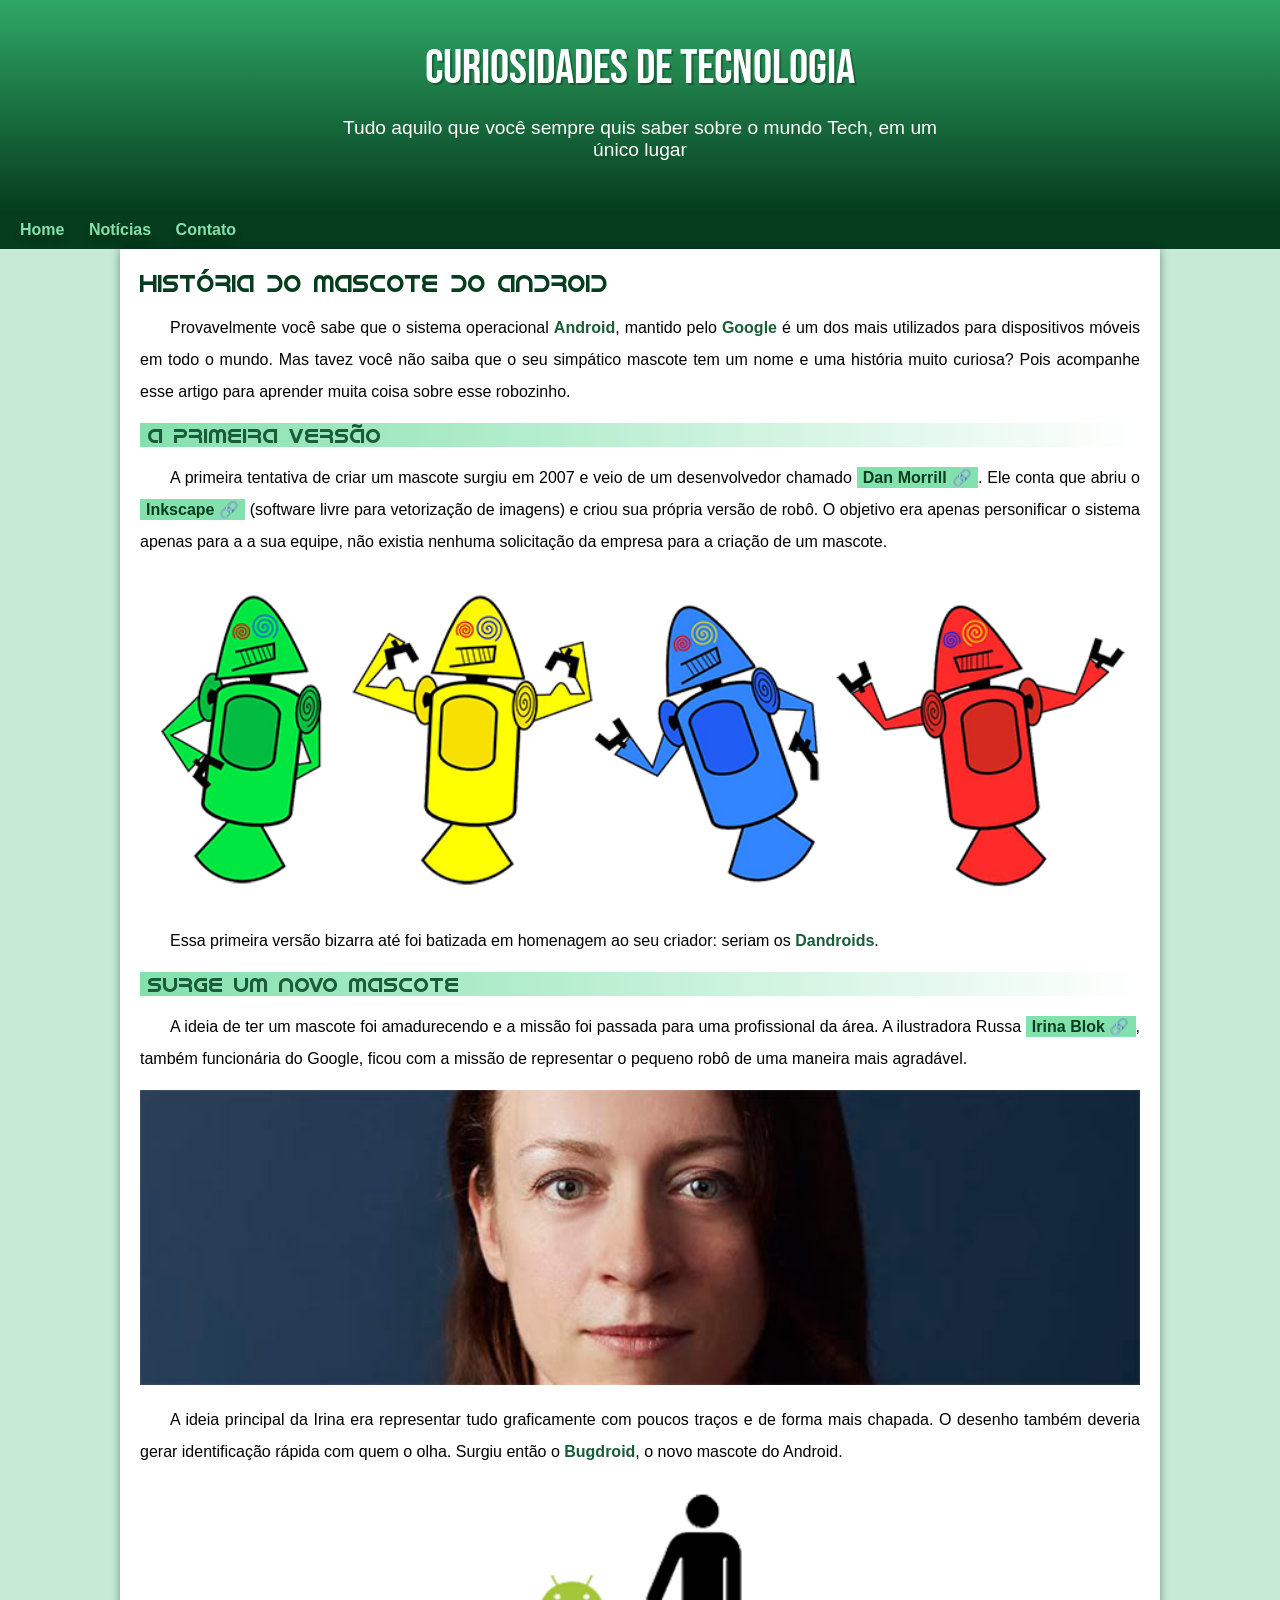
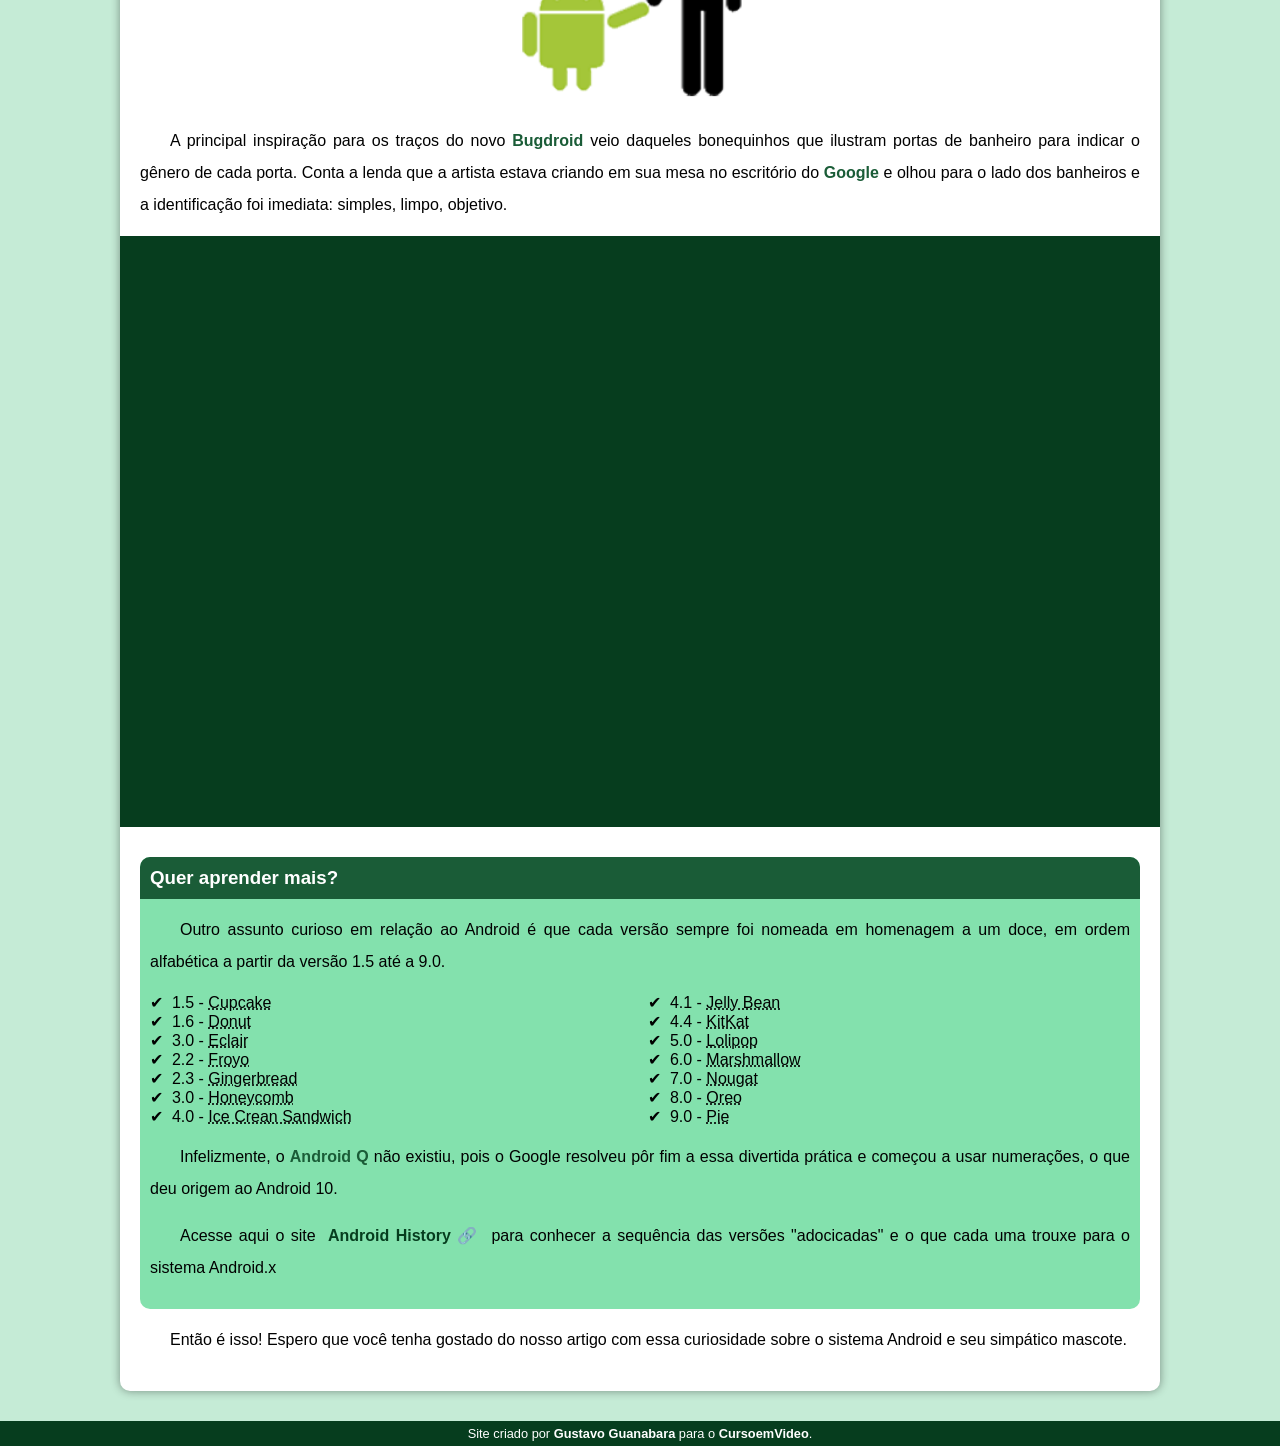
<file: index.html>
<!DOCTYPE html>
<html lang="pt-br">
<head>
    <meta charset="UTF-8">
    <meta name="viewport" content="width=device-width, initial-scale=1.0">
    <title>Como surgiu o mascote do android</title>
    <link rel="shortcut icon" href="imagens/favicon.ico" type="image/x-icon">
    <link rel="stylesheet" href="estilo/style.css">
    
</head>
<body>
    <header>
        <h1>Curiosidades de Tecnologia</h1>
        <p>Tudo aquilo que você sempre quis saber sobre o mundo Tech, em um único lugar</p>
    </header>
    <nav>
        <a href="#">Home</a>
        <a href="#">Notícias</a>
        <a href="#">Contato</a>
    </nav>
    <main>
        <article>
            <h1>História do Mascote do Android</h1>

            <p>Provavelmente você sabe que o sistema operacional <strong>Android</strong>, mantido pelo <strong>Google</strong> é um dos mais utilizados para dispositivos móveis em todo o mundo. Mas tavez você não saiba que o seu simpático mascote tem um nome e uma história muito curiosa? Pois acompanhe esse artigo para aprender muita coisa sobre esse robozinho.</p>

            <h2>A primeira versão</h2>

            <p>A primeira tentativa de criar um mascote surgiu em 2007 e veio de um desenvolvedor chamado <a href="https://androidcommunity.com/dan-morrill-shows-us-the-android-mascot-that-almost-was-20130103/" target="_blank" class="externo">Dan Morrill</a>. Ele conta que abriu o <a href="https://inkscape.en.softonic.com/" target="_blank" class="externo">Inkscape</a> (software livre para vetorização de imagens) e criou sua própria versão de robô. O objetivo era apenas personificar o sistema apenas para a a sua equipe, não existia nenhuma solicitação da empresa para a criação de um mascote.</p>

            <picture>
                <source media="(max-width: 800px)" srcset="imagens/dan-droids-pq.png">
                <img src="imagens/dan-droids.png" alt="primeiro mascote do android">
            </picture>

            <p>Essa primeira versão bizarra até foi batizada em homenagem ao seu criador: seriam os <strong>Dandroids</strong>.</p>

            <h2>Surge um novo mascote</h2>

            <p>A ideia de ter um mascote foi amadurecendo e a missão foi passada para uma profissional da área. A ilustradora Russa <a href="https://www.irinablok.com/android" target="_blank" class="externo">Irina Blok</a>, também funcionária do Google, ficou com a missão de representar o pequeno robô de uma maneira mais agradável.</p>

            <picture>
                <source media="(max-width: 670px)" srcset="imagens/irina-blok-pq.jpg">
                <img src="imagens/irina-blok.jpg" alt="irina-blok, criadora do bugdroid">
            </picture>

            <p>A ideia principal da Irina era representar tudo graficamente com poucos traços e de forma mais chapada. O desenho também deveria gerar identificação rápida com quem o olha. Surgiu então o <strong>Bugdroid</strong>, o novo mascote do Android.</p>

            <img src="imagens/bugdroid.png" class="pequena" alt="Bugdroid">

            <p>A principal inspiração para os traços do novo <strong>Bugdroid</strong> veio daqueles bonequinhos que ilustram portas de banheiro para indicar o gênero de cada porta. Conta a lenda que a artista estava criando em sua mesa no escritório do <strong>Google</strong> e olhou para o lado dos banheiros e a identificação foi imediata: simples, limpo, objetivo.</p>

            <div class="video">
                <iframe width="560" height="315" src="https://www.youtube.com/embed/l2UDgpLz20M?si=pXQAslGiJJbhdPmP" title="YouTube video player" frameborder="0" allow="accelerometer; autoplay; clipboard-write; encrypted-media; gyroscope; picture-in-picture; web-share" referrerpolicy="strict-origin-when-cross-origin" allowfullscreen></iframe>
            </div>
            
            <aside>
                <h3>Quer aprender mais?</h3>
                <p>Outro assunto curioso em relação ao Android é que cada versão sempre foi nomeada em homenagem a um doce, em ordem alfabética a partir da versão 1.5 até a 9.0.</p>
                <ul>
                    <li>1.5 - <abbr title="Bolo de Copo">Cupcake</abbr></li>
                    <li>1.6 - <abbr title="Rosquinha">Donut</abbr></li>
                    <li>3.0 - <abbr title="Bomba">Eclair</abbr></li>
                    <li>2.2 - <abbr title="Iogurte Congelado">Froyo</abbr></li>
                    <li>2.3 - <abbr title="Biscoito de Gengibre">Gingerbread</abbr></li>
                    <li>3.0 - <abbr title="Favo de Mel">Honeycomb</abbr></li>
                    <li>4.0 - <abbr title="Sanduiche de Sorvete">Ice Crean Sandwich</abbr></li>
                    <li>4.1 - <abbr title=" Jujuba">Jelly Bean</abbr></li>
                    <li>4.4 - <abbr title=" KitKat">KitKat</abbr></li>
                    <li>5.0 - <abbr title="Pitulito">Lolipop</abbr></li>
                    <li>6.0 - <abbr title="Marshmallow">Marshmallow</abbr></li>
                    <li>7.0 - <abbr title="Torrone">Nougat</abbr></li>
                    <li>8.0 - <abbr title="Oreo">Oreo</abbr></li>
                    <li>9.0 - <abbr title="Torta">Pie</abbr></li>
                </ul>
                
                    <p>
                        Infelizmente, o <strong>Android Q</strong> não existiu, pois o Google resolveu pôr fim a essa divertida prática e começou a usar numerações, o que deu origem ao Android 10.
                    </p>

                    <p>Acesse aqui o site <a href="https://www.android.com/intl/en_uk/history/#donut" target="_blank" class="externo">Android History</a> para conhecer a sequência das versões "adocicadas" e o que cada uma trouxe para o sistema Android.x</p>
                     
            </aside>
                 <p>Então é isso! Espero que você tenha gostado do nosso artigo com essa curiosidade sobre o sistema Android e seu simpático mascote.</p>
                    
            </article>
            
    </main>
    <footer>
        <p>Site criado por <a href="https://gustavoguanabara.github.io/" target="_blank">Gustavo Guanabara</a> para o <a href="https://www.youtube.com/cursoemvideo" target="_blank">CursoemVideo</a>.</p>
    </footer>
</body>
</html>
</file>
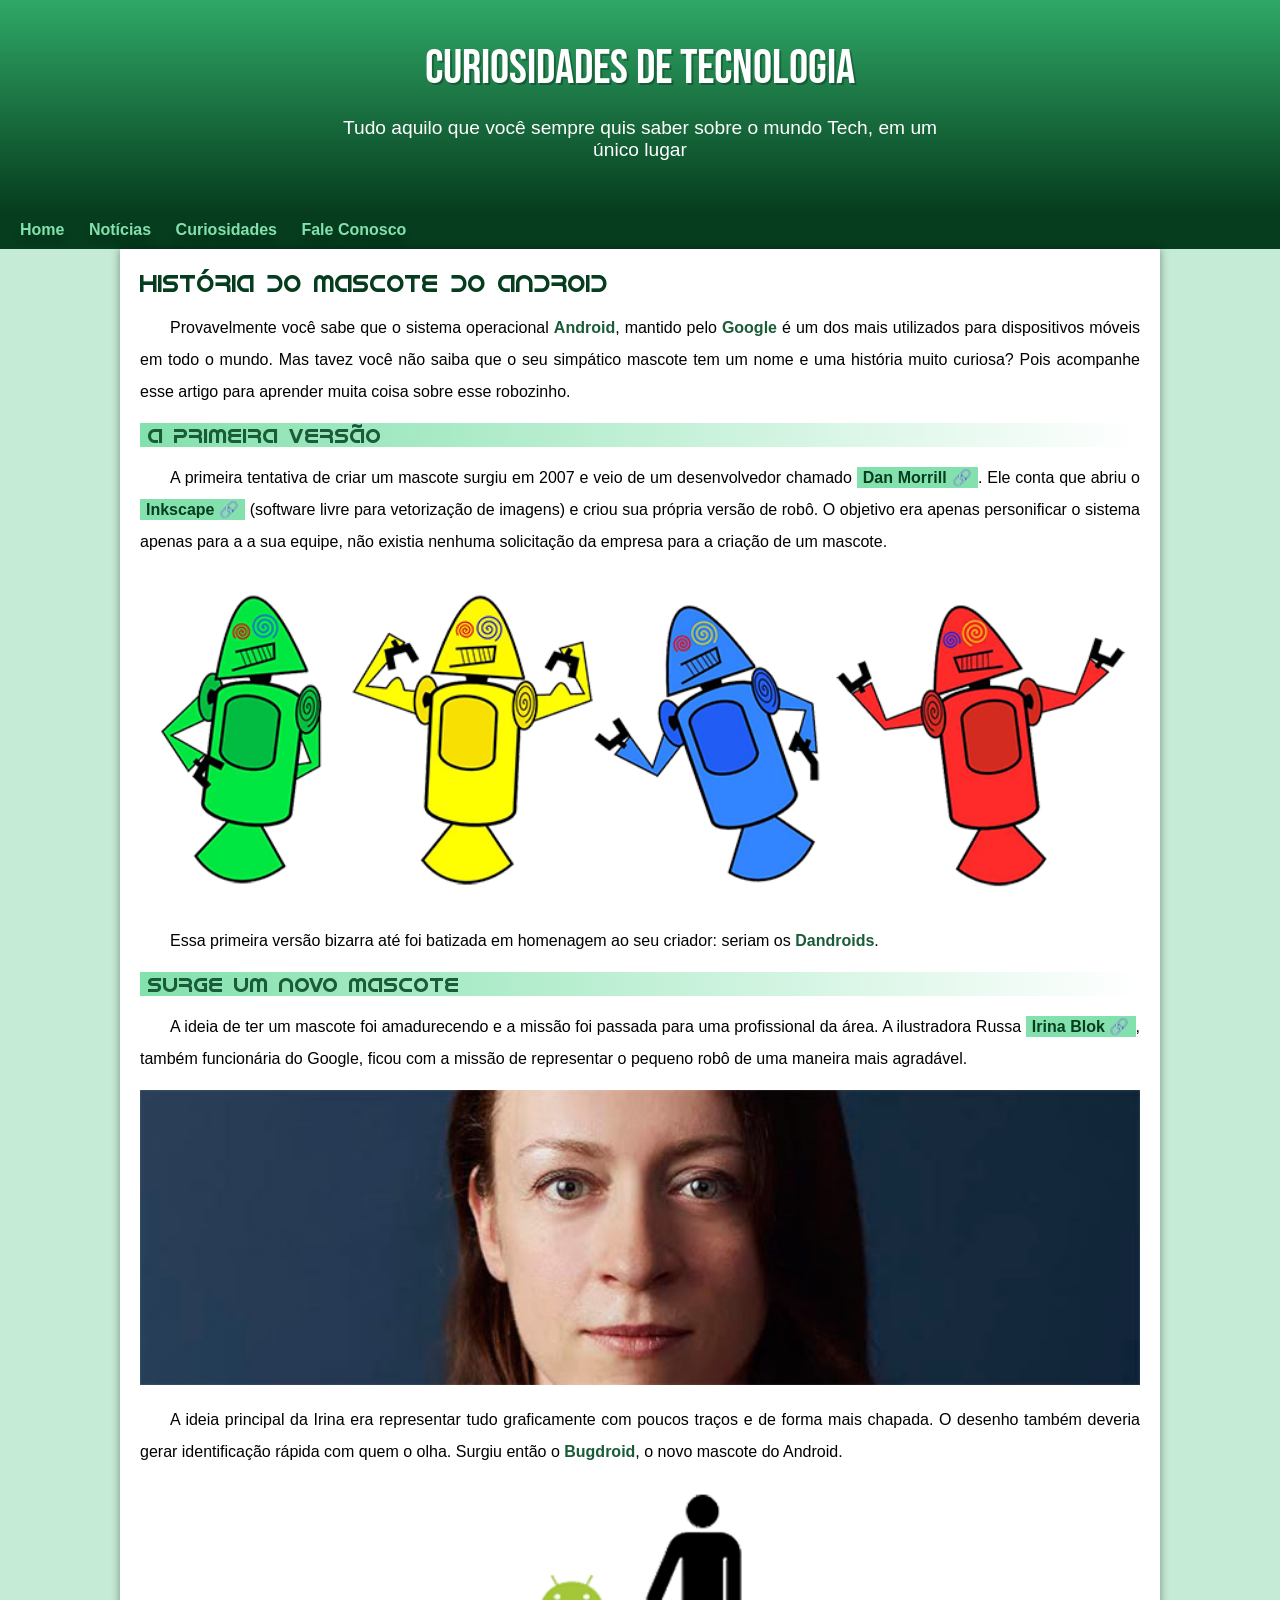
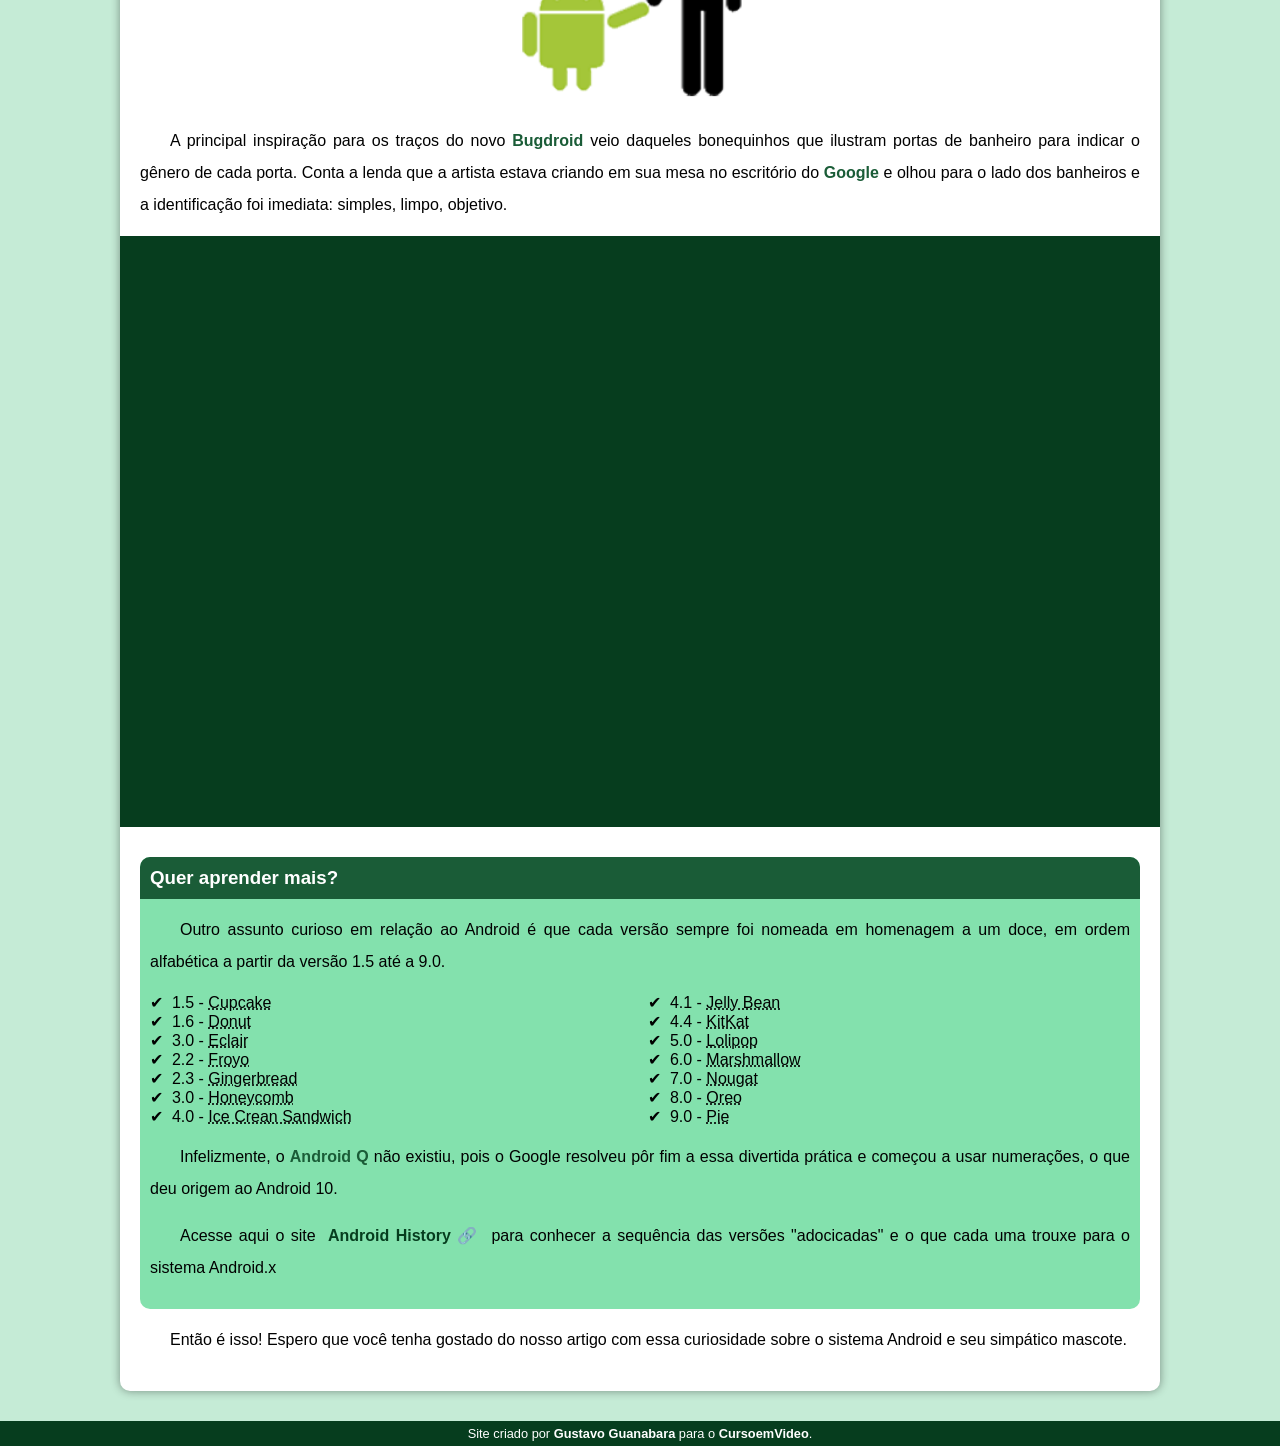
<file: index.html.html>
<!DOCTYPE html>
<html lang="pt-br">
<head>
    <meta charset="UTF-8">
    <meta name="viewport" content="width=device-width, initial-scale=1.0">
    <title>Como surgiu o mascote do android</title>
    <link rel="shortcut icon" href="imagens/favicon.ico" type="image/x-icon">
    <link rel="stylesheet" href="estilo/style.css">
    
</head>
<body>
    <header>
        <h1>Curiosidades de Tecnologia</h1>
        <p>Tudo aquilo que você sempre quis saber sobre o mundo Tech, em um único lugar</p>
    </header>
    <nav>
        <a href="#">Home</a>
        <a href="#">Notícias</a>
        <a href="#">Curiosidades</a>
        <a href="#">Fale Conosco</a>
    </nav>
    <main>
        <article>
            <h1>História do Mascote do Android</h1>

            <p>Provavelmente você sabe que o sistema operacional <strong>Android</strong>, mantido pelo <strong>Google</strong> é um dos mais utilizados para dispositivos móveis em todo o mundo. Mas tavez você não saiba que o seu simpático mascote tem um nome e uma história muito curiosa? Pois acompanhe esse artigo para aprender muita coisa sobre esse robozinho.</p>

            <h2>A primeira versão</h2>

            <p>A primeira tentativa de criar um mascote surgiu em 2007 e veio de um desenvolvedor chamado <a href="https://androidcommunity.com/dan-morrill-shows-us-the-android-mascot-that-almost-was-20130103/" target="_blank" class="externo">Dan Morrill</a>. Ele conta que abriu o <a href="https://inkscape.en.softonic.com/" target="_blank" class="externo">Inkscape</a> (software livre para vetorização de imagens) e criou sua própria versão de robô. O objetivo era apenas personificar o sistema apenas para a a sua equipe, não existia nenhuma solicitação da empresa para a criação de um mascote.</p>

            <picture>
                <source media="(max-width: 800px)" srcset="imagens/dan-droids-pq.png">
                <img src="imagens/dan-droids.png" alt="primeiro mascote do android">
            </picture>

            <p>Essa primeira versão bizarra até foi batizada em homenagem ao seu criador: seriam os <strong>Dandroids</strong>.</p>

            <h2>Surge um novo mascote</h2>

            <p>A ideia de ter um mascote foi amadurecendo e a missão foi passada para uma profissional da área. A ilustradora Russa <a href="https://www.irinablok.com/android" target="_blank" class="externo">Irina Blok</a>, também funcionária do Google, ficou com a missão de representar o pequeno robô de uma maneira mais agradável.</p>

            <picture>
                <source media="(max-width: 670px)" srcset="imagens/irina-blok-pq.jpg">
                <img src="imagens/irina-blok.jpg" alt="irina-blok, criadora do bugdroid">
            </picture>

            <p>A ideia principal da Irina era representar tudo graficamente com poucos traços e de forma mais chapada. O desenho também deveria gerar identificação rápida com quem o olha. Surgiu então o <strong>Bugdroid</strong>, o novo mascote do Android.</p>

            <img src="imagens/bugdroid.png" class="pequena" alt="Bugdroid">

            <p>A principal inspiração para os traços do novo <strong>Bugdroid</strong> veio daqueles bonequinhos que ilustram portas de banheiro para indicar o gênero de cada porta. Conta a lenda que a artista estava criando em sua mesa no escritório do <strong>Google</strong> e olhou para o lado dos banheiros e a identificação foi imediata: simples, limpo, objetivo.</p>

            <div class="video">
                <iframe width="560" height="315" src="https://www.youtube.com/embed/l2UDgpLz20M?si=pXQAslGiJJbhdPmP" title="YouTube video player" frameborder="0" allow="accelerometer; autoplay; clipboard-write; encrypted-media; gyroscope; picture-in-picture; web-share" referrerpolicy="strict-origin-when-cross-origin" allowfullscreen></iframe>
            </div>
            
            <aside>
                <h3>Quer aprender mais?</h3>
                <p>Outro assunto curioso em relação ao Android é que cada versão sempre foi nomeada em homenagem a um doce, em ordem alfabética a partir da versão 1.5 até a 9.0.</p>
                <ul>
                    <li>1.5 - <abbr title="Bolo de Copo">Cupcake</abbr></li>
                    <li>1.6 - <abbr title="Rosquinha">Donut</abbr></li>
                    <li>3.0 - <abbr title="Bomba">Eclair</abbr></li>
                    <li>2.2 - <abbr title="Iogurte Congelado">Froyo</abbr></li>
                    <li>2.3 - <abbr title="Biscoito de Gengibre">Gingerbread</abbr></li>
                    <li>3.0 - <abbr title="Favo de Mel">Honeycomb</abbr></li>
                    <li>4.0 - <abbr title="Sanduiche de Sorvete">Ice Crean Sandwich</abbr></li>
                    <li>4.1 - <abbr title=" Jujuba">Jelly Bean</abbr></li>
                    <li>4.4 - <abbr title=" KitKat">KitKat</abbr></li>
                    <li>5.0 - <abbr title="Pitulito">Lolipop</abbr></li>
                    <li>6.0 - <abbr title="Marshmallow">Marshmallow</abbr></li>
                    <li>7.0 - <abbr title="Torrone">Nougat</abbr></li>
                    <li>8.0 - <abbr title="Oreo">Oreo</abbr></li>
                    <li>9.0 - <abbr title="Torta">Pie</abbr></li>
                </ul>
                
                    <p>
                        Infelizmente, o <strong>Android Q</strong> não existiu, pois o Google resolveu pôr fim a essa divertida prática e começou a usar numerações, o que deu origem ao Android 10.
                    </p>

                    <p>Acesse aqui o site <a href="https://www.android.com/intl/en_uk/history/#donut" target="_blank" class="externo">Android History</a> para conhecer a sequência das versões "adocicadas" e o que cada uma trouxe para o sistema Android.x</p>
                     
            </aside>
                 <p>Então é isso! Espero que você tenha gostado do nosso artigo com essa curiosidade sobre o sistema Android e seu simpático mascote.</p>
                    
            </article>
            
    </main>
    <footer>
        <p>Site criado por <a href="https://gustavoguanabara.github.io/" target="_blank">Gustavo Guanabara</a> para o <a href="https://www.youtube.com/cursoemvideo" target="_blank">CursoemVideo</a>.</p>
    </footer>
</body>
</html>
</file>
<file: estilo/style.css>
@import url('https://fonts.googleapis.com/css2?family=Bebas+Neue&family=Kaushan+Script&family=Work+Sans:ital,wght@0,100..900;1,100..900&display=swap');

@font-face {
    font-family: "Android";
    src: url("/fontes/idroid.otf") format("opentype");
    font-weight: normal;
}

:root{
    --cor0: #c5ebd6;
    --cor1: #83e1ad;
    --cor2: #3ddc84;
    --cor3: #2fa866;
    --cor4: #1a5c37;
    --cor5: #063d1e;      
    
    --fonte-padrao: Arial, Verdana, Helvetica, Sans-Serif;
    --fonte-destaque: 'Bebas Neue', cursive;
    --fonte-android: 'Android', cursive;
}

*{
    margin: 0px;
    padding: 0px;
}


body{
    background-color: var(--cor0);
    font-family: var(--fonte-padrao);
}

a.externo::after {
    content: '\00A0\1F517';
}


header {
    background-image: linear-gradient(to bottom, var(--cor3), var(--cor5));
    min-height: 150px;
    text-align: center;
    padding-top: 40px;
}

header > h1{
    color: white;
    font-family: var(--fonte-destaque);
    margin-bottom: 20px;
    font-size: 3em;
    font-weight: normal;
    text-shadow: 2px 2px 0px rgba(0, 0, 0, 0.267);
}

header > p {
    font-family: var(--fonte-padrao);
    font-size: 1.2em;
    color: white;
    max-width: 600px;
    padding-right: 10px;
    padding-left: 10px;
    margin: auto;
    padding-bottom: 50px;
    text-shadow: 2px 2 px 0px rgba(0, 0, 0, 0.219);
}

nav {
    background-color: var(--cor5);
    padding: 10px;
    text-shadow: 0px 7px 7px rgba(0, 0, 0, 0.199);

}
nav > a {
    color: var(--cor1);
    padding: 10px;
    text-decoration: none;
    font-weight: bold;
    transition-duration: 0.5s;

}

nav > a:hover {
    background-color: var(--cor3);
    color: var(--cor5);
}

main {
    min-width: 300px;
    max-width: 1000px;
    margin: auto;
    margin-bottom: 30px;
    background-color: white;
    padding: 20px;
    box-shadow: 0px 0px 10px rgba(0, 0, 0, 0.397);
    border-radius: 0px 0px 10px 10px;

}
main h1{
    color: var(--cor5);
    font-family: var(--fonte-android);
    font-weight: normal;
    font-size: 1.8;
}

div.video {
    background-color: var(--cor5);
    margin: 0px -20px 30px -20px;
    padding: 20px;
    padding-bottom: 57.1%;
    position: relative;
}
div.video > iframe {
    position: absolute;
    top: 5%;
    left: 5%;
    width: 90%;
    height: 90%;
}

main h2 {
    font-family: var(--fonte-android);
    color: var(--cor4);
    font-size: 1.3em;
    font-weight: normal;
    background-image: linear-gradient(to right, var(--cor1), transparent);
    text-indent: 8px;
}

main p {
    margin: 15px 0px;
    text-align: justify;
    text-indent:  30px;
    font-size: 1em;
    line-height: 2em;
}

main strong {
    color: var(--cor4);
    font-weight:  bold;
}

main a {
    text-decoration: none;
    font-weight: bold;
    color: var(--cor5);
     background-color: var(--cor1);
    padding: 2px 6px;
}

main a:hover {
    text-decoration: underline;
    color: var(--cor4);
}

main img {
    width: 100%;
}

main img.pequena {
    max-width: 350px;
    display: block;
    margin: auto;
}

aside {
    background-color: var(--cor1);
    padding: 10px;
    border-radius: 10px;
}

aside > h3 {
    background-color: var(--cor4);
    color: white;
    padding: 10px;
    margin: -10px -10px 0px -10px;
    border-radius: 10px 10px 0px 0px;
    box-shadow: 3px 3 px 8px rgba(0, 0, 0, 0.178);
}

aside > ul {
    list-style-type: '\2714\00A0\00A0' ;
    list-style-position: inside;
    columns: 2;
}

footer {
background-color: var(--cor5);
color: white;
text-align: center;
font-size: 0.8em;
padding: 5px;
}

footer a {
    color: white;
    font-weight: bolder;
    text-decoration: none;
}

footer a:hover {
text-decoration: underline;
color: var(--cor1);
}
</file>
